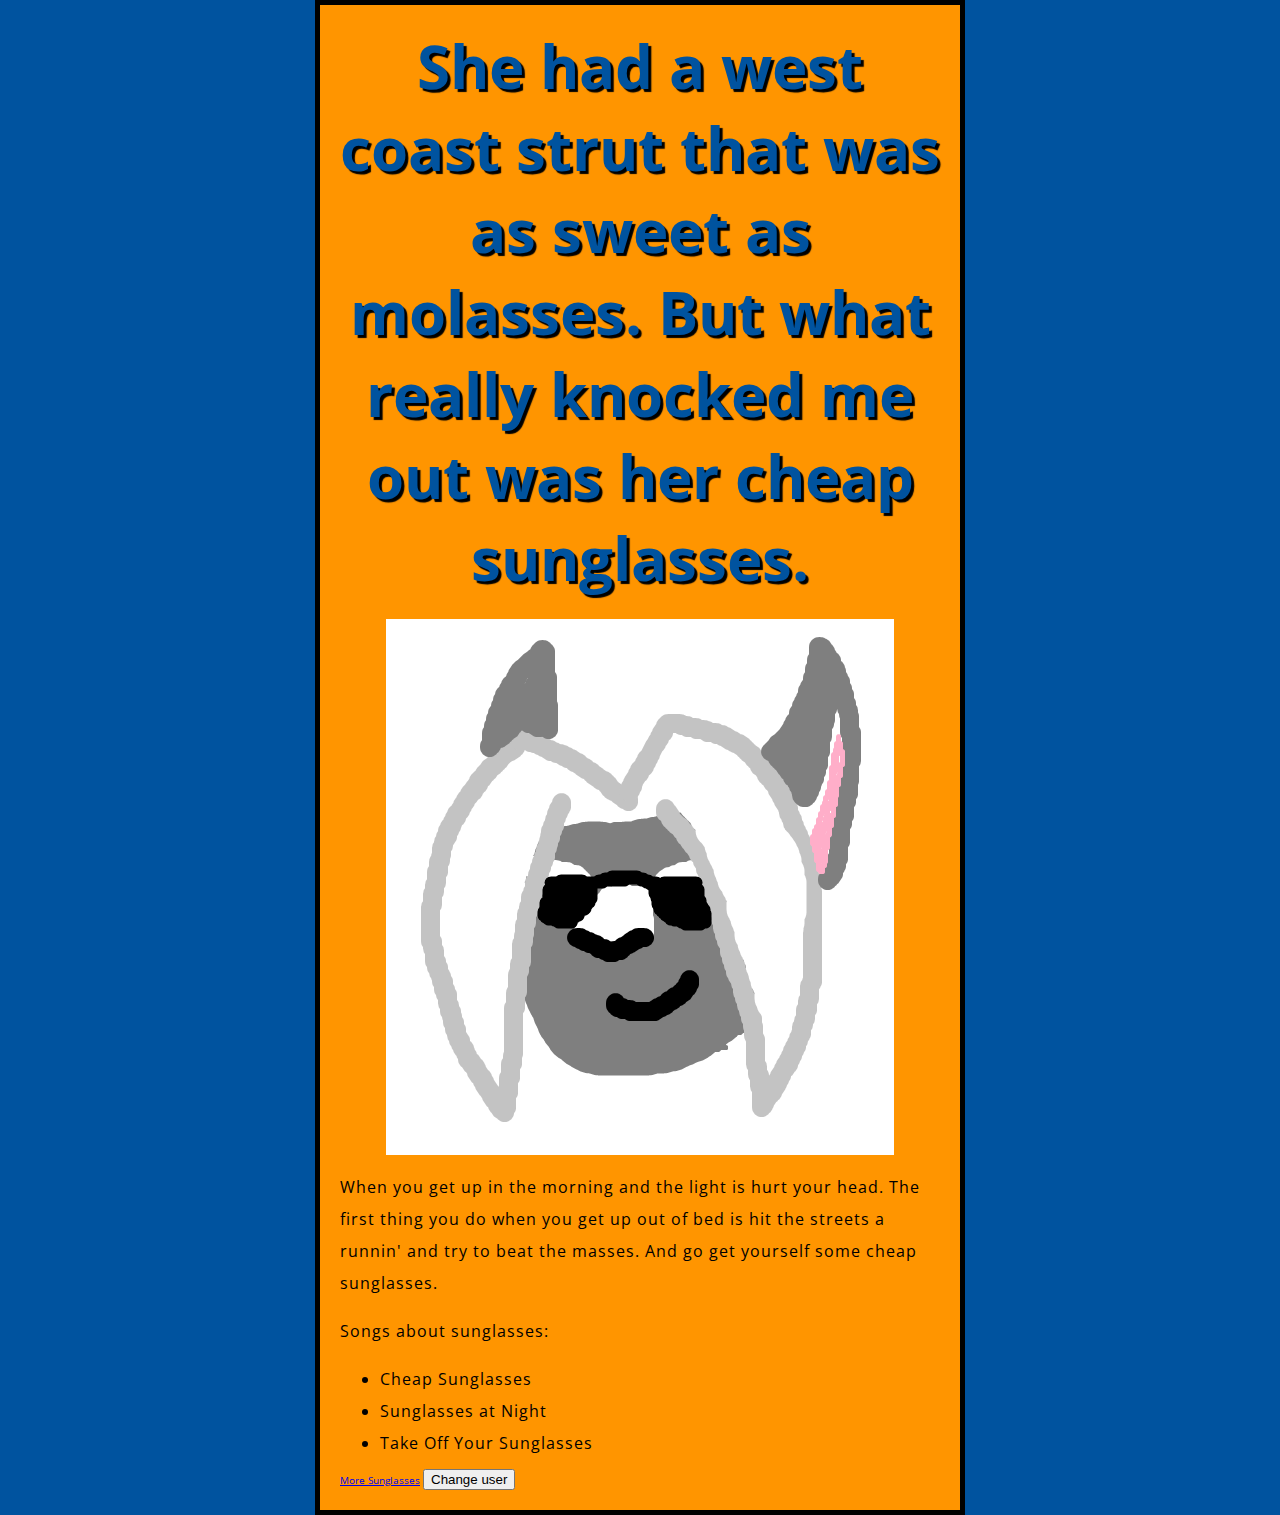
<file: glasses/index.html>
<!doctype html>
<!--Week 1 Tutorial-->
<html lang="en-US">
	<head>
		<meta charset="utf-8 />
		<meta name="viewport" content="width=device-width" />
		<title>My test page</title>
		<link href="styles/style.css" rel="stylesheet" />
		<link href="https://fonts.googleapis.com/css?family=Open+Sans" rel="stylesheet" />
	</head>
	<body>
		<h1>She had a west coast strut that was as sweet as molasses. But what really knocked me out was her cheap sunglasses.</h1>
		<img src="images/glasses.png" alt="I wear my sunglasses at night so I can so I can keep track of visions in my mind." />
		<p>When you get up in the morning and the light is hurt your head. The first thing you do when you get up out of bed is hit the streets a runnin' and try to beat the masses. And go get yourself some cheap sunglasses.</p>
		<p>Songs about sunglasses:</p>
		<ul>
			<li>Cheap Sunglasses</li>
			<li>Sunglasses at Night</li>
			<li>Take Off Your Sunglasses</li>
		</ul>
		<a href="https://www.google.com/search?sca_esv=8214f2fdfa3e48e1&sxsrf=ADLYWIJRf2aKSxAm0Vvgrdixl0D-kgy2CA:1736795983416&q=sunglasses&udm=2&fbs=[base64]&sa=X&sqi=2&ved=2ahUKEwiz242dtfOKAxULD1kFHRclJvoQtKgLegQIFRAB&biw=958&bih=944&dpr=1">More Sunglasses</a>
		
		<button>Change user</button>
		<script src="scripts/main.js"></script>
	</body>
</html>
</file>
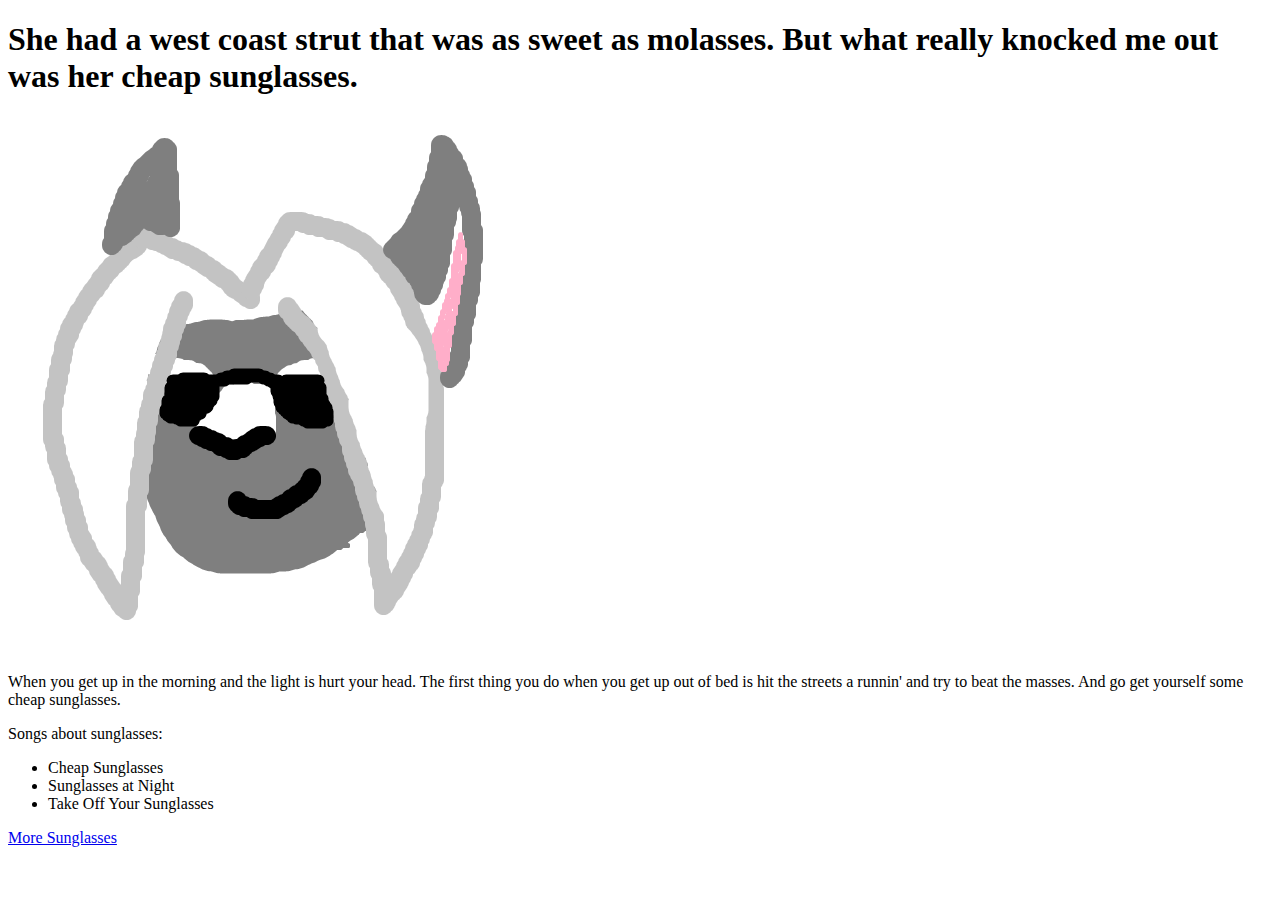
<file: web-projects/first-website/index.html>
<!doctype html>
<html lang="en-US">
	<head>
		<meta charset="utf-8 />
		<meta name="viewport" content="width=device-width" />
		<title>My test page</title>
	</head>
	<body>
		<h1>She had a west coast strut that was as sweet as molasses. But what really knocked me out was her cheap sunglasses.</h1>
		<img src="images/glasses.png" alt="I wear my sunglasses at night so I can so I can keep track of visions in my mind." />
		<p>When you get up in the morning and the light is hurt your head. The first thing you do when you get up out of bed is hit the streets a runnin' and try to beat the masses. And go get yourself some cheap sunglasses.</p>
		<p>Songs about sunglasses:</p>
		<ul>
			<li>Cheap Sunglasses</li>
			<li>Sunglasses at Night</li>
			<li>Take Off Your Sunglasses</li>
		</ul>
		<a href="https://www.google.com/search?sca_esv=8214f2fdfa3e48e1&sxsrf=ADLYWIJRf2aKSxAm0Vvgrdixl0D-kgy2CA:1736795983416&q=sunglasses&udm=2&fbs=[base64]&sa=X&sqi=2&ved=2ahUKEwiz242dtfOKAxULD1kFHRclJvoQtKgLegQIFRAB&biw=958&bih=944&dpr=1">More Sunglasses</a>
	</body>
</html>
</file>
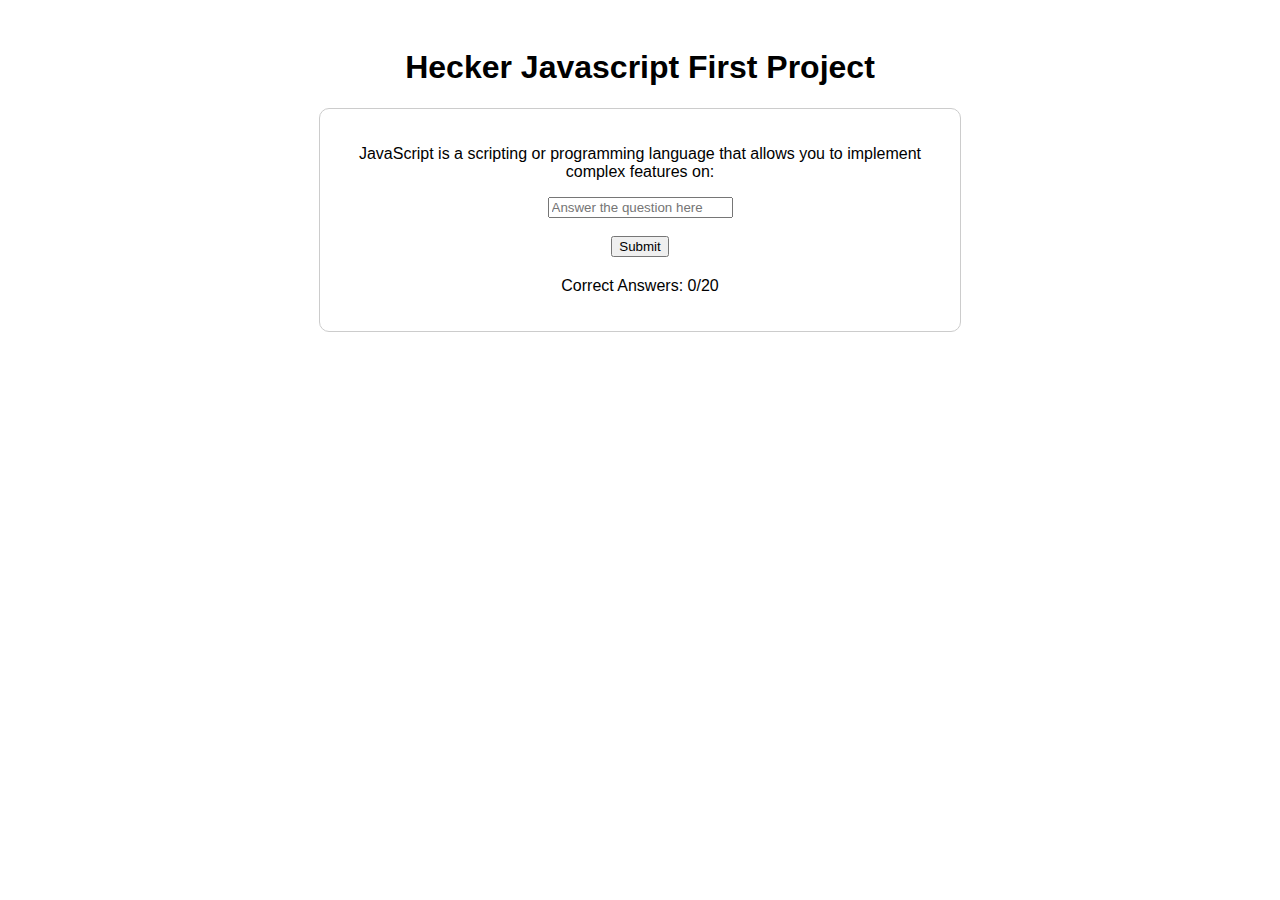
<file: Hecker - First Project/first_project.html>
<!DOCTYPE html>
<html lang="en">
<head>
    <meta charset="UTF-8">
    <meta name="viewport" content="width=device-width, initial-scale=1.0">
    <title>Hecker Javascript First Project</title>
<link rel="stylesheet" href="styles/first_project_styles.css">
</head>
<body>
    <h1>Hecker Javascript First Project</h1>
    <div class="question-container">
        <p id="question">Loading question...</p>
        <input type="text" id="answer" placeholder="Answer the question here">
        <br><br>
        <button id="submit">Submit</button>
        <p class="feedback" id="feedback"></p>
        <p class="score">Correct Answers: <span id="score">0</span>/<span id="total">0</span></p>
        <script src="scripts/first_project_script.js"></script>
    </div>
</body>
</html>
</file>
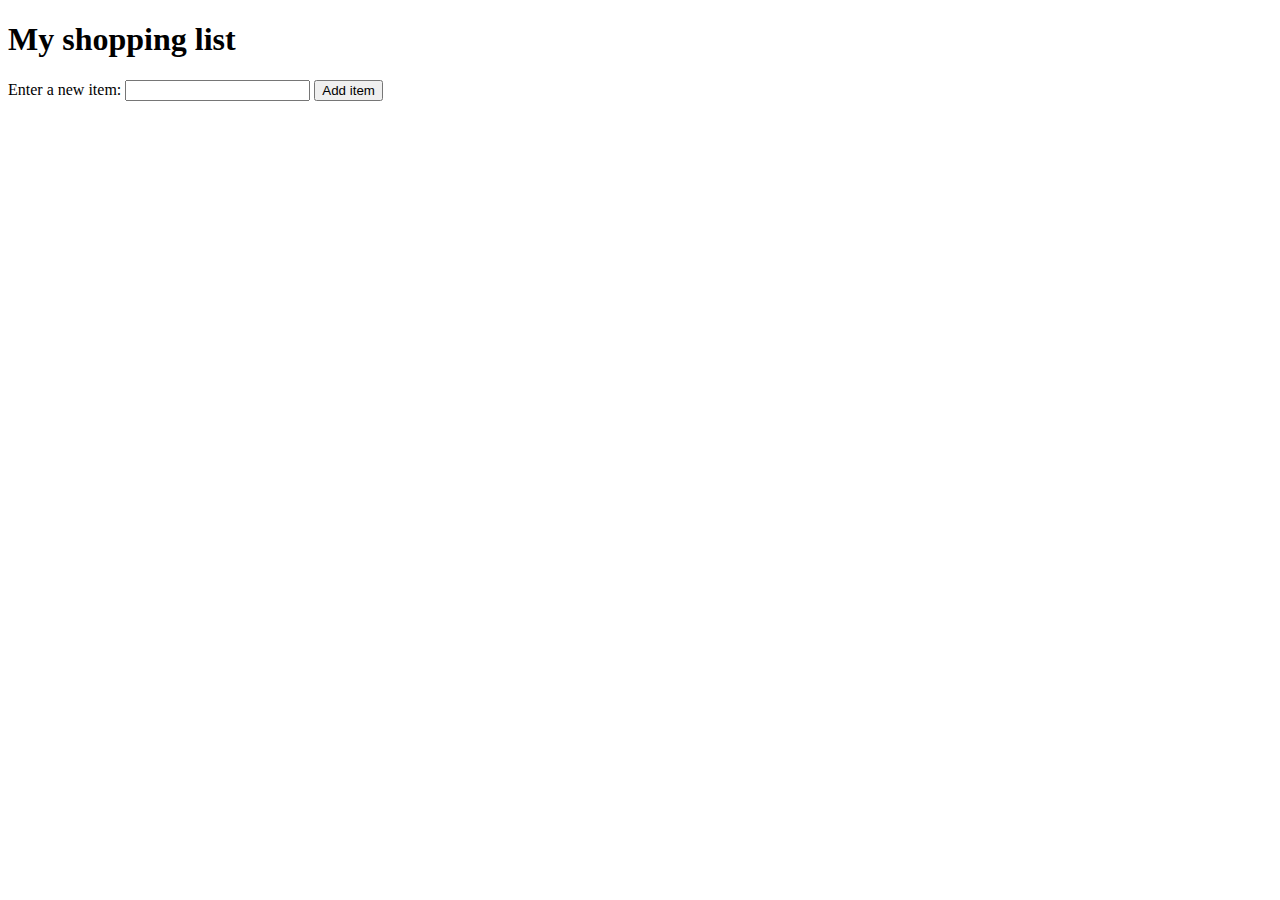
<file: shopping/shopping-list.html>
<!DOCTYPE html>
<html lang="en-US">
	<head>
		<meta charset="utf-8">
		<meta name="viewport" content="width=device-width, initial-scale=1.0">
		<title>Shopping list example</title>
		<style>
			li {
				margin-bottom: 10px;
			}

			li button {
				font-size: 12px;
				margin-left: 20px;
				color: #666;
			}
		</style>
	</head>
	<body>

		<h1>My shopping list</h1>

		<div>
			<label for="item">Enter a new item:</label>
			<input type="text" name="item" id="item">
			<button id="addButton">Add item</button>
		</div>

		<ul id="shoppingList">

		</ul>

		<script>
			const list = document.querySelector('#shoppingList');
			const input = document.querySelector('#item');
			const button = document.querySelector('#addButton');
			
			button.addEventListener('click', () => {
				const itemValue = input.value;
				input.value = '';
				
				const listItem = document.createElement('li');
				const items = document.createElement('items');
				const deleteButton = document.createElement('button');
				
				items.textContent = itemValue;
				deleteButton.textContent = 'Remove';
				
				listItem.appendChild(items);
				listItem.appendChild(deleteButton);
				
				list.appendChild(listItem);
				deleteButton.addEventListener('click', () => {
					list.removeChild(listItem);
				});
				
				input.focus();
			});
		</script>
	</body>
</html>
</file>
<file: glasses/styles/style.css>
html {
	font-size: 10px; /* px means "pixels": the base font size is now 10 pixels high */
	font-family: "Open Sans", sans-serif; /* this should be the rest of the output you got from Google Fonts */
}
h1 {
	font-size: 60px;
	text-align: center;
}
p,
li {
	font-size: 16px;
	line-height: 2;
	letter-spacing: 1px;
}
html {
	background-color: #00539f;
}
body {
	width: 600px;
	margin: 0 auto;
	background-color: #ff9500;
	padding: 0 20px 20px 20px;
	border: 5px solid black;
}
h1 {
	margin: 0;
	padding: 20px 0;
	color: #00539f;
	text-shadow: 3px 3px 1px black;
}
img {
	display: block;
	margin: 0 auto;
	max-width: 100%;
}
</file>
<file: Hecker - First Project/styles/first_project_styles.css>
body {
	font-family: Arial, sans-serif;
    text-align: center;
    padding: 20px;
}
.question-container {
    margin: 20px auto;
    padding: 20px;
    border: 1px solid #ccc;
    border-radius: 10px;
    max-width: 600px;
}
.feedback {
    font-weight: bold;
    margin: 10px 0;
}
.score {
    margin-top: 20px;
}
</file>
